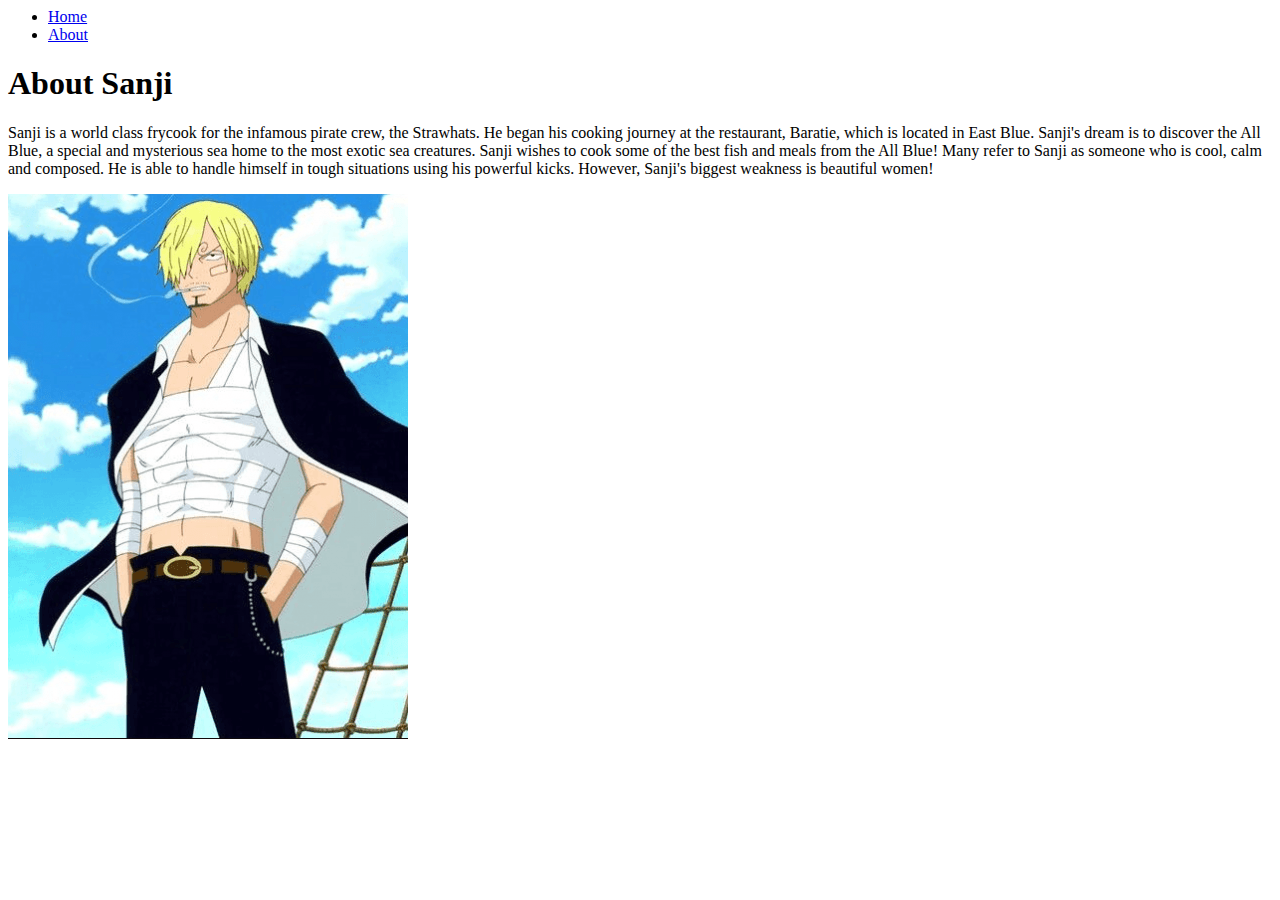
<file: about.html>
<html lang="en">
<head>
    <meta charset="UTF-8">
    <meta name="viewport" content="width=device-width, initial-scale=1.0">
    <title>About Sanji</title>
</head>
<body>
    <div class="navbar">
        <ul class="nav-links">
          <li><a href="index.html">Home</a></li>
          <li><a href="about.html">About</a></li>
        </ul>
  </div>  
    <h1>About Sanji</h1>
    <p>Sanji is a world class frycook for the infamous pirate crew, the Strawhats.
        He began his cooking journey at the restaurant, Baratie, which is located in East Blue.
        Sanji's dream is to discover the All Blue, a special and mysterious sea home to the most exotic sea creatures. 
        Sanji wishes to cook some of the best fish and meals from the All Blue! Many refer to Sanji as someone
        who is cool, calm and composed. He is able to handle himself in tough situations using his powerful kicks. However, Sanji's 
        biggest weakness is beautiful women!
    </p>
    <img src="images/sanji_img.webp">
</body>
</html>
</file>
